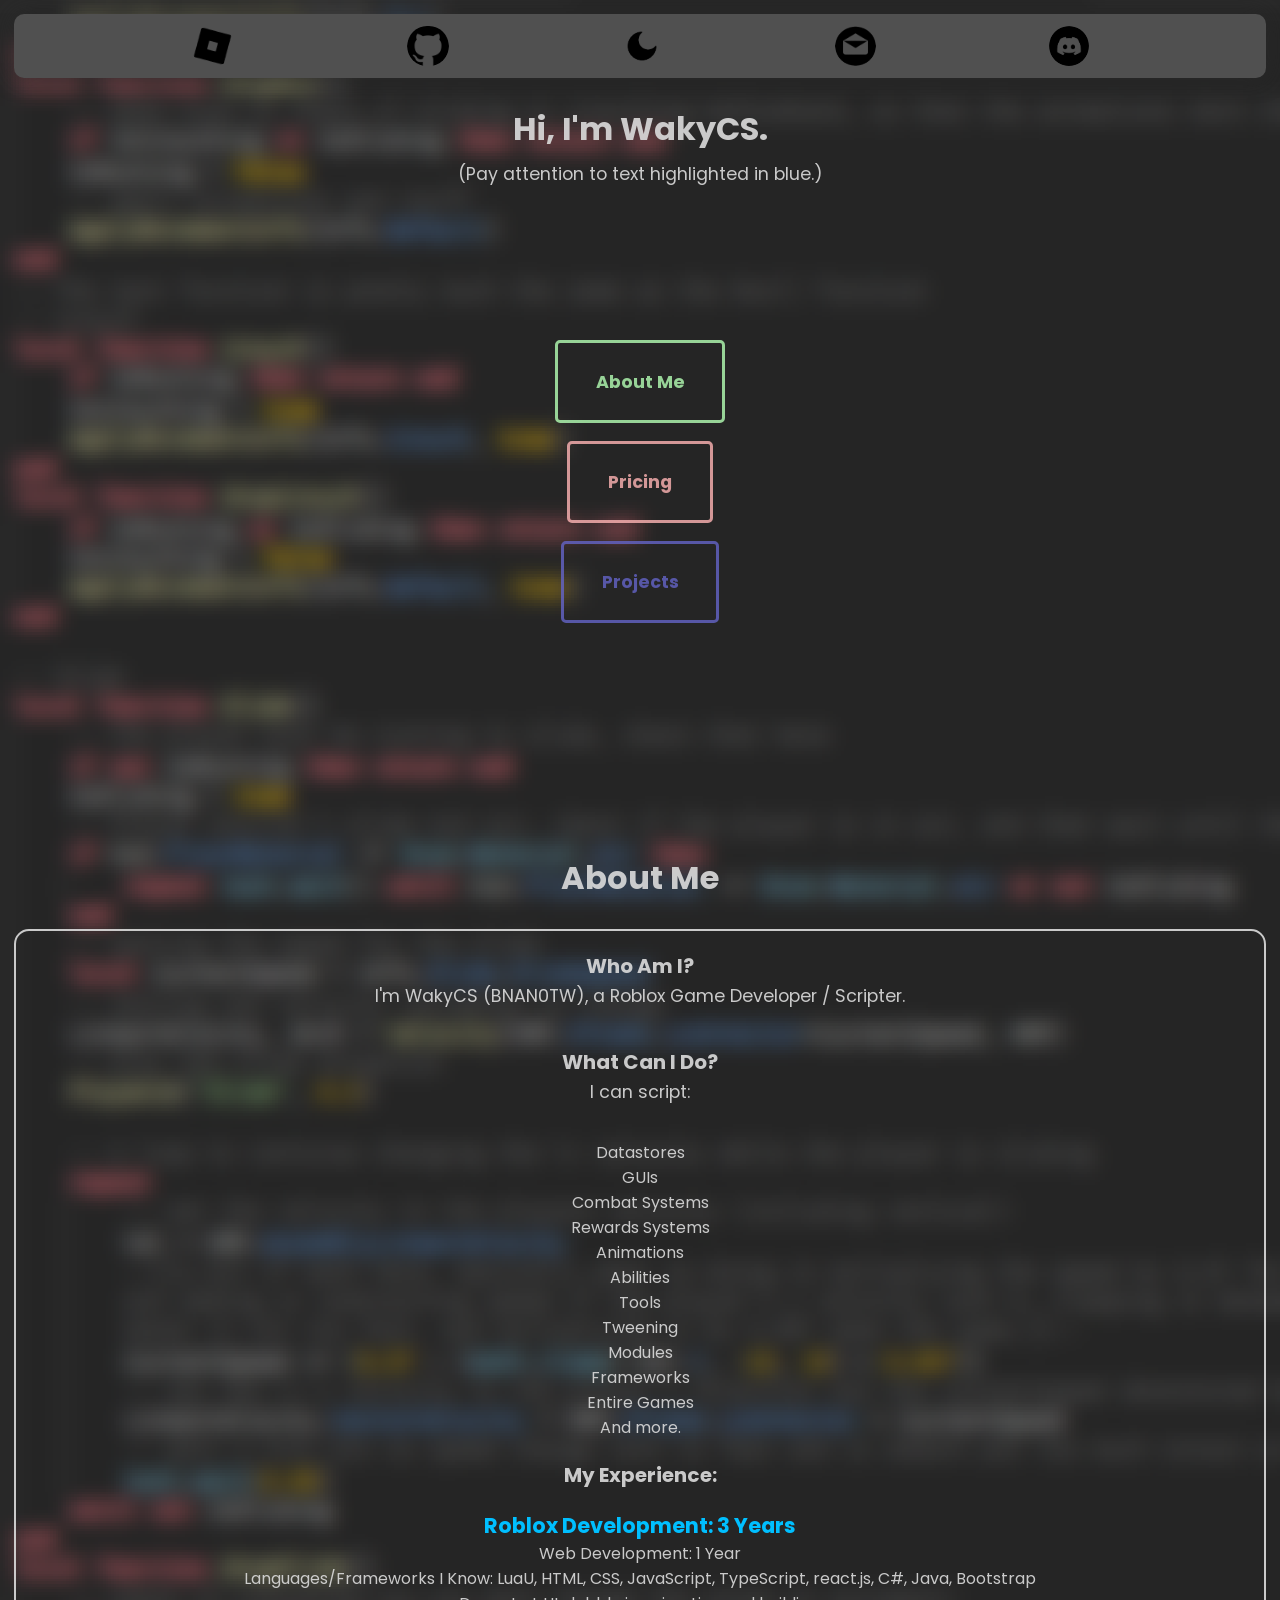
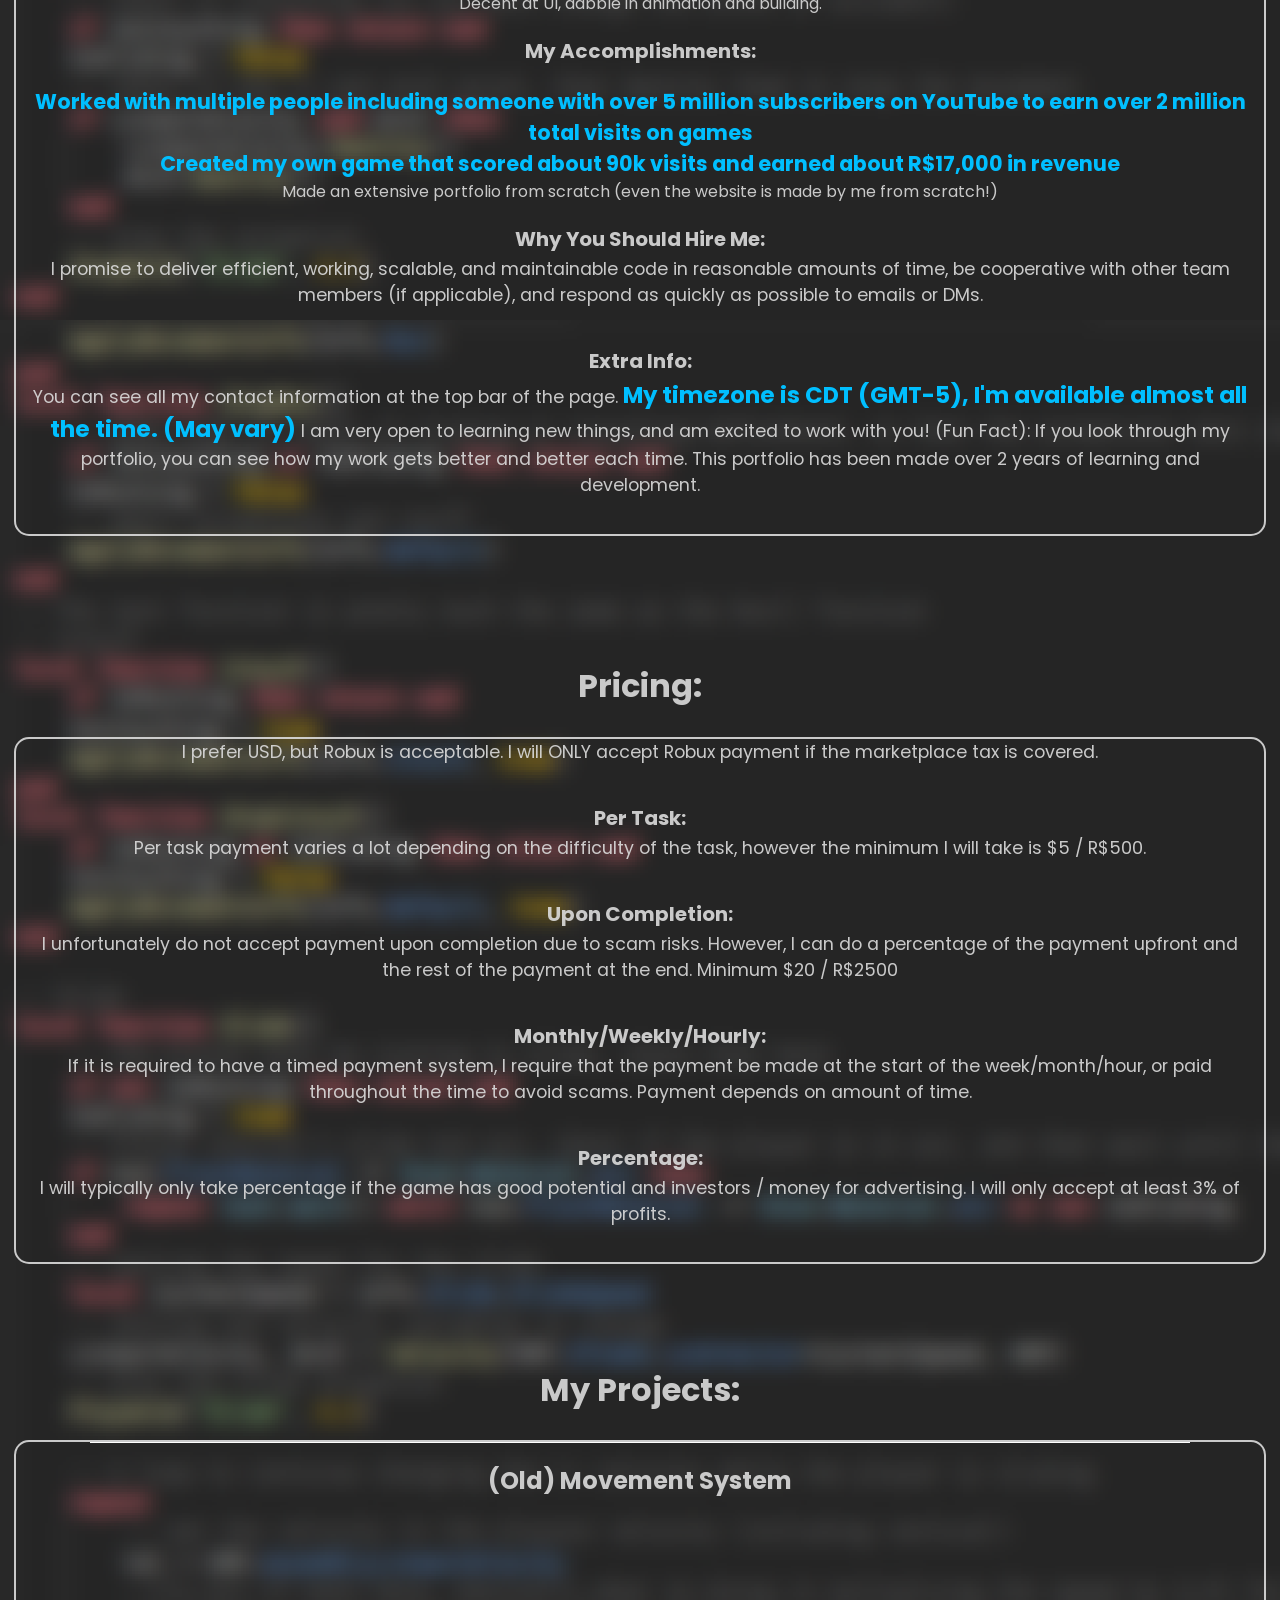
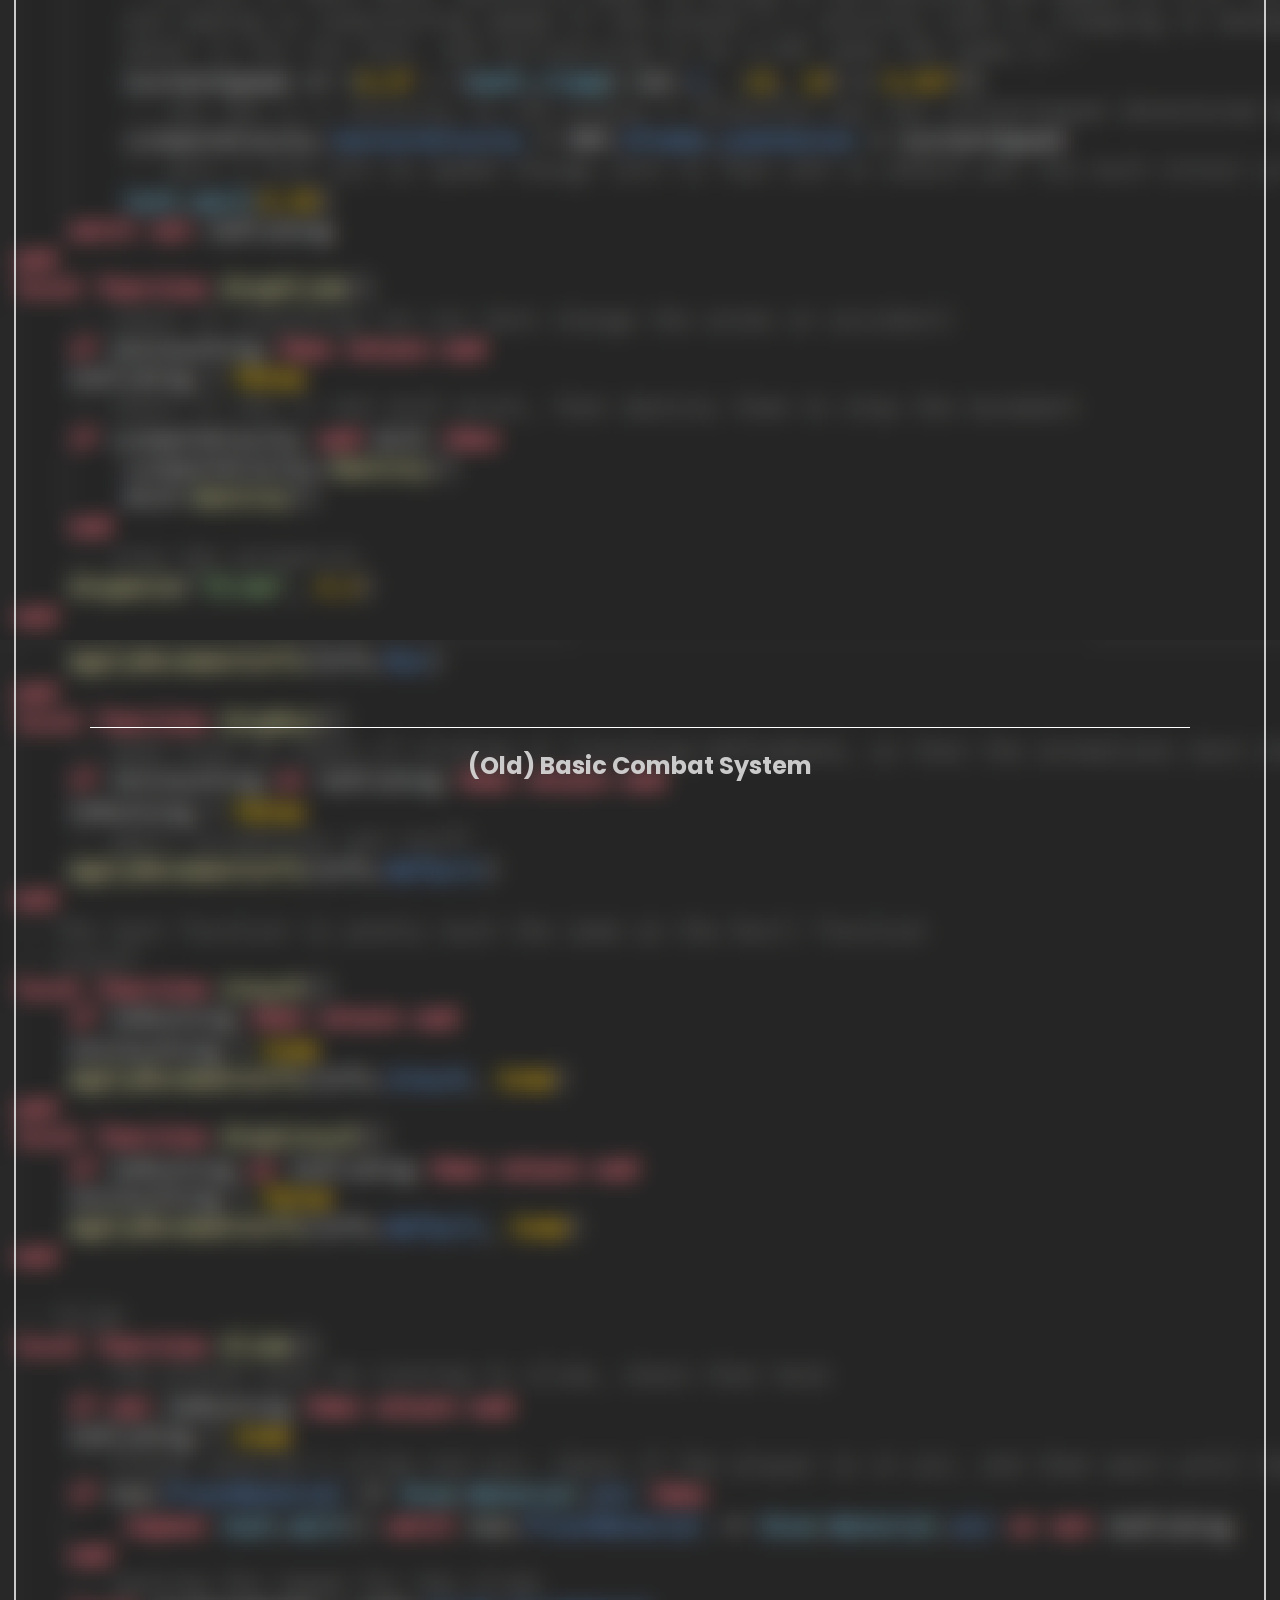
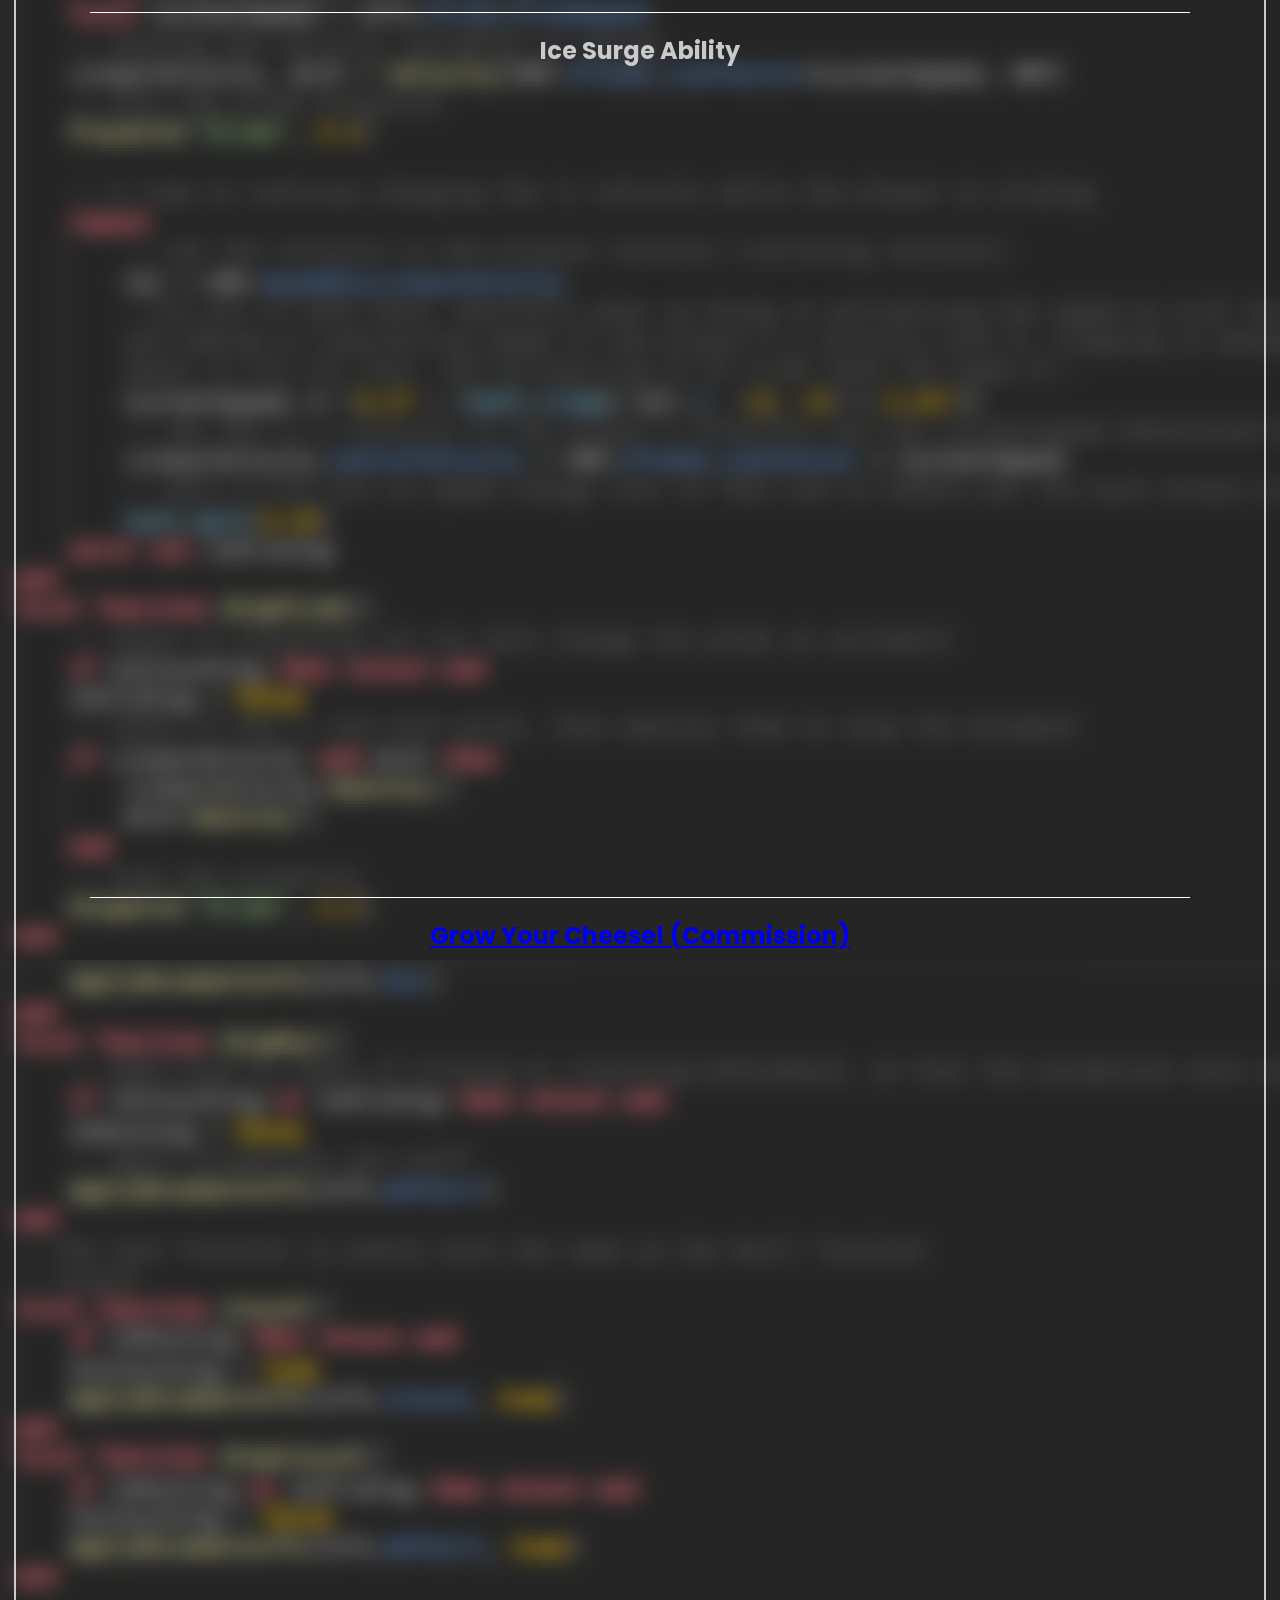
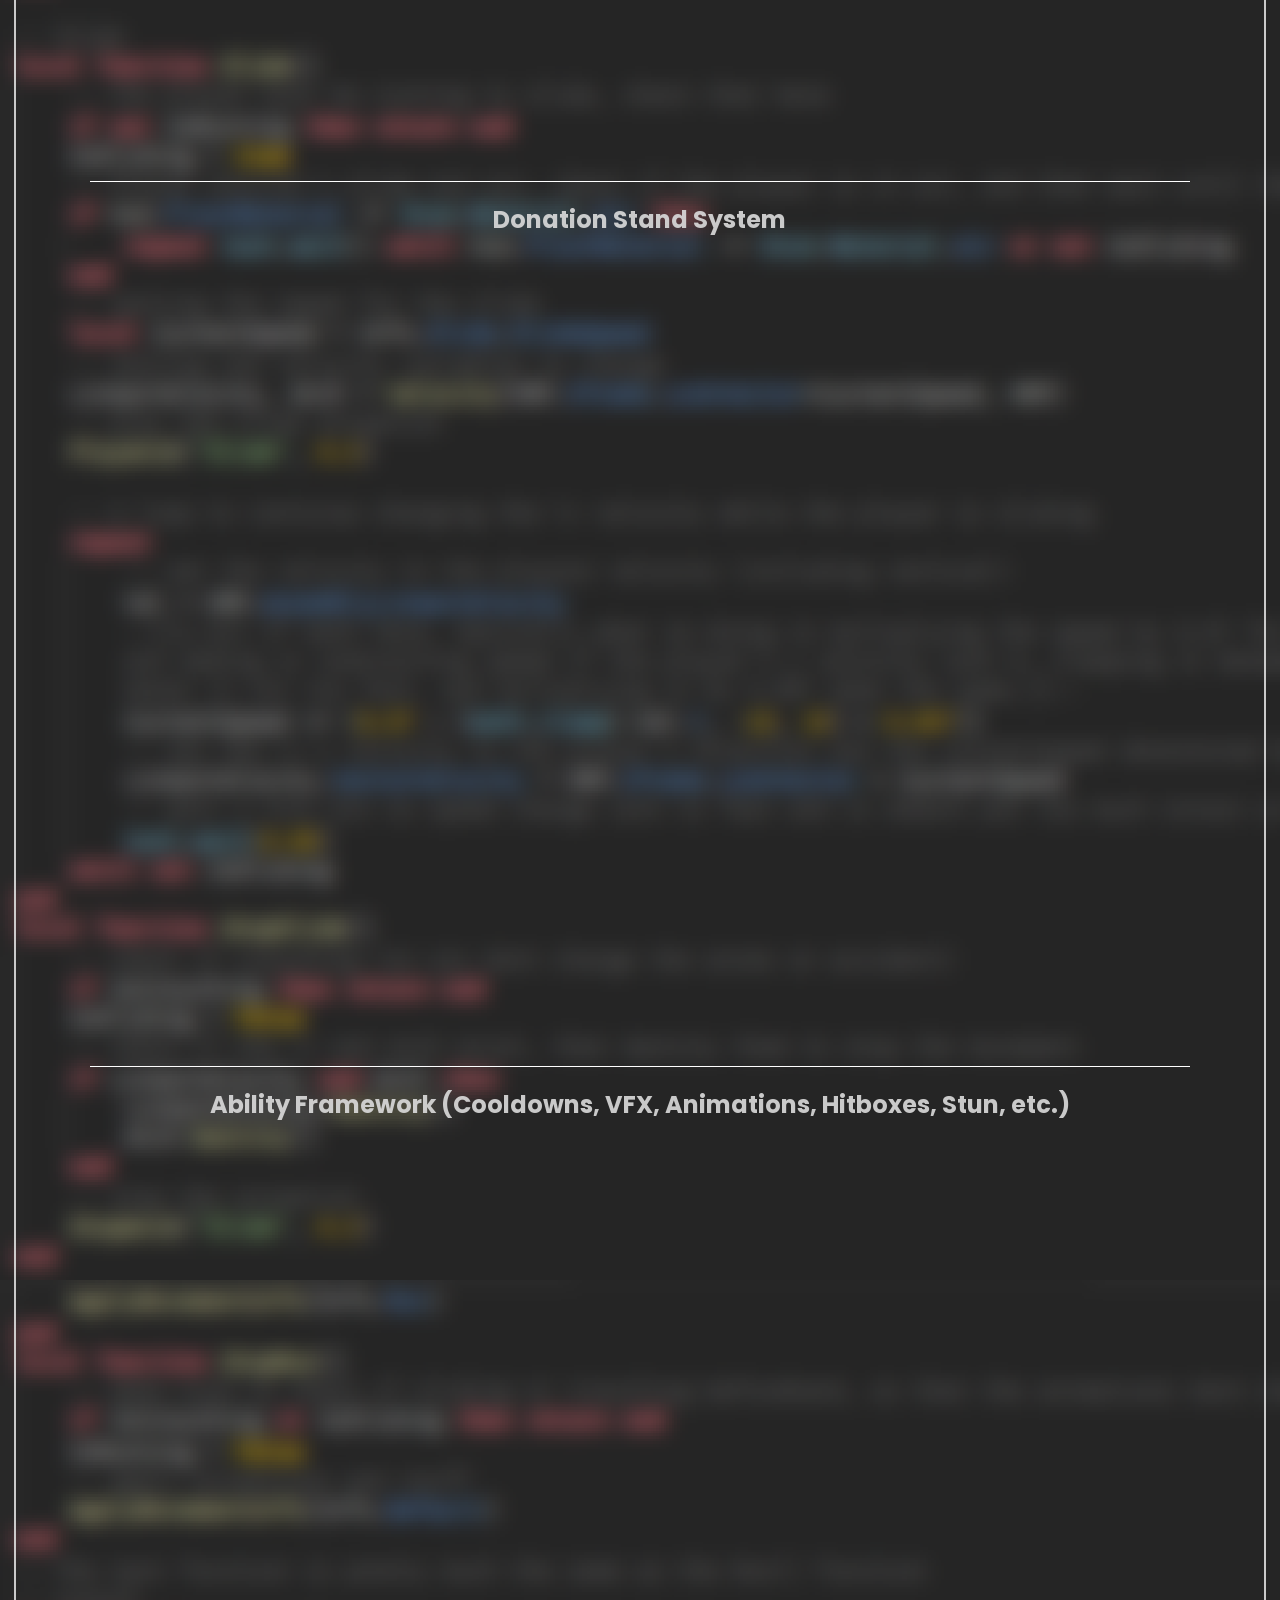
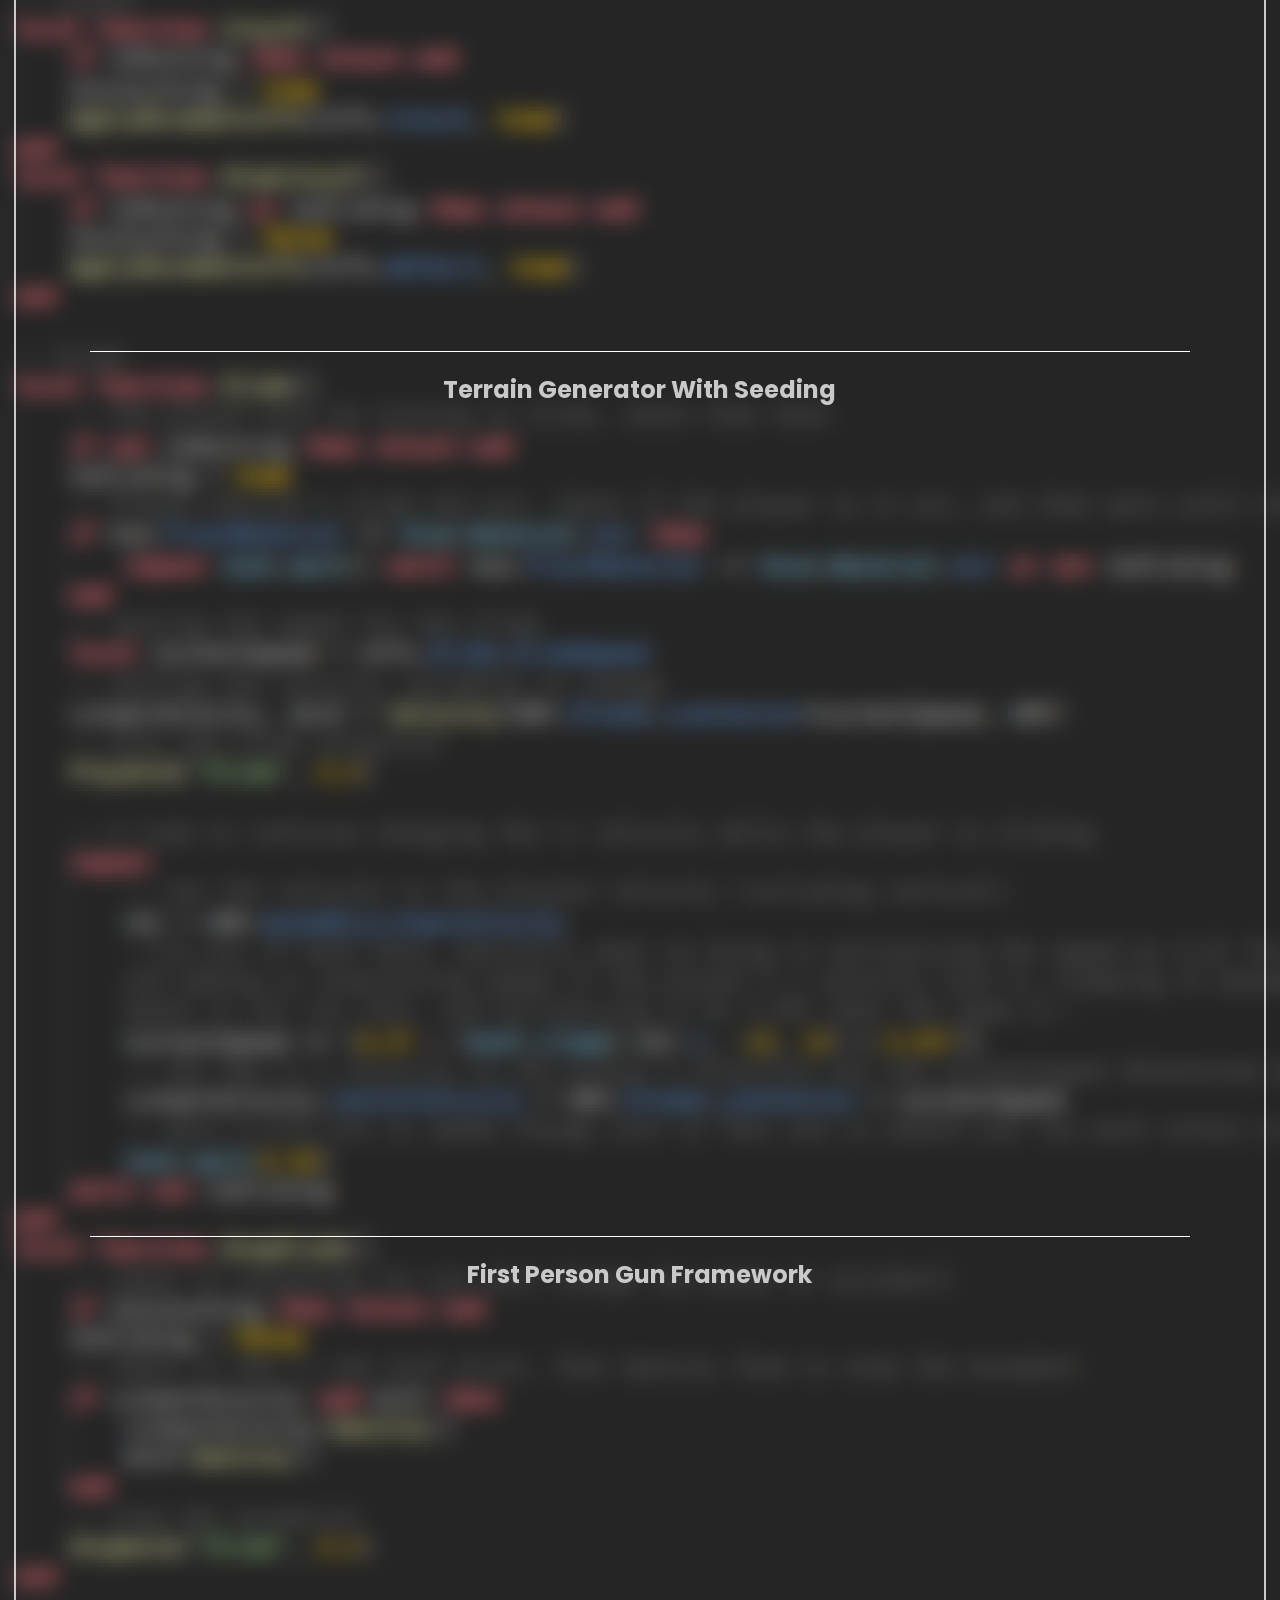
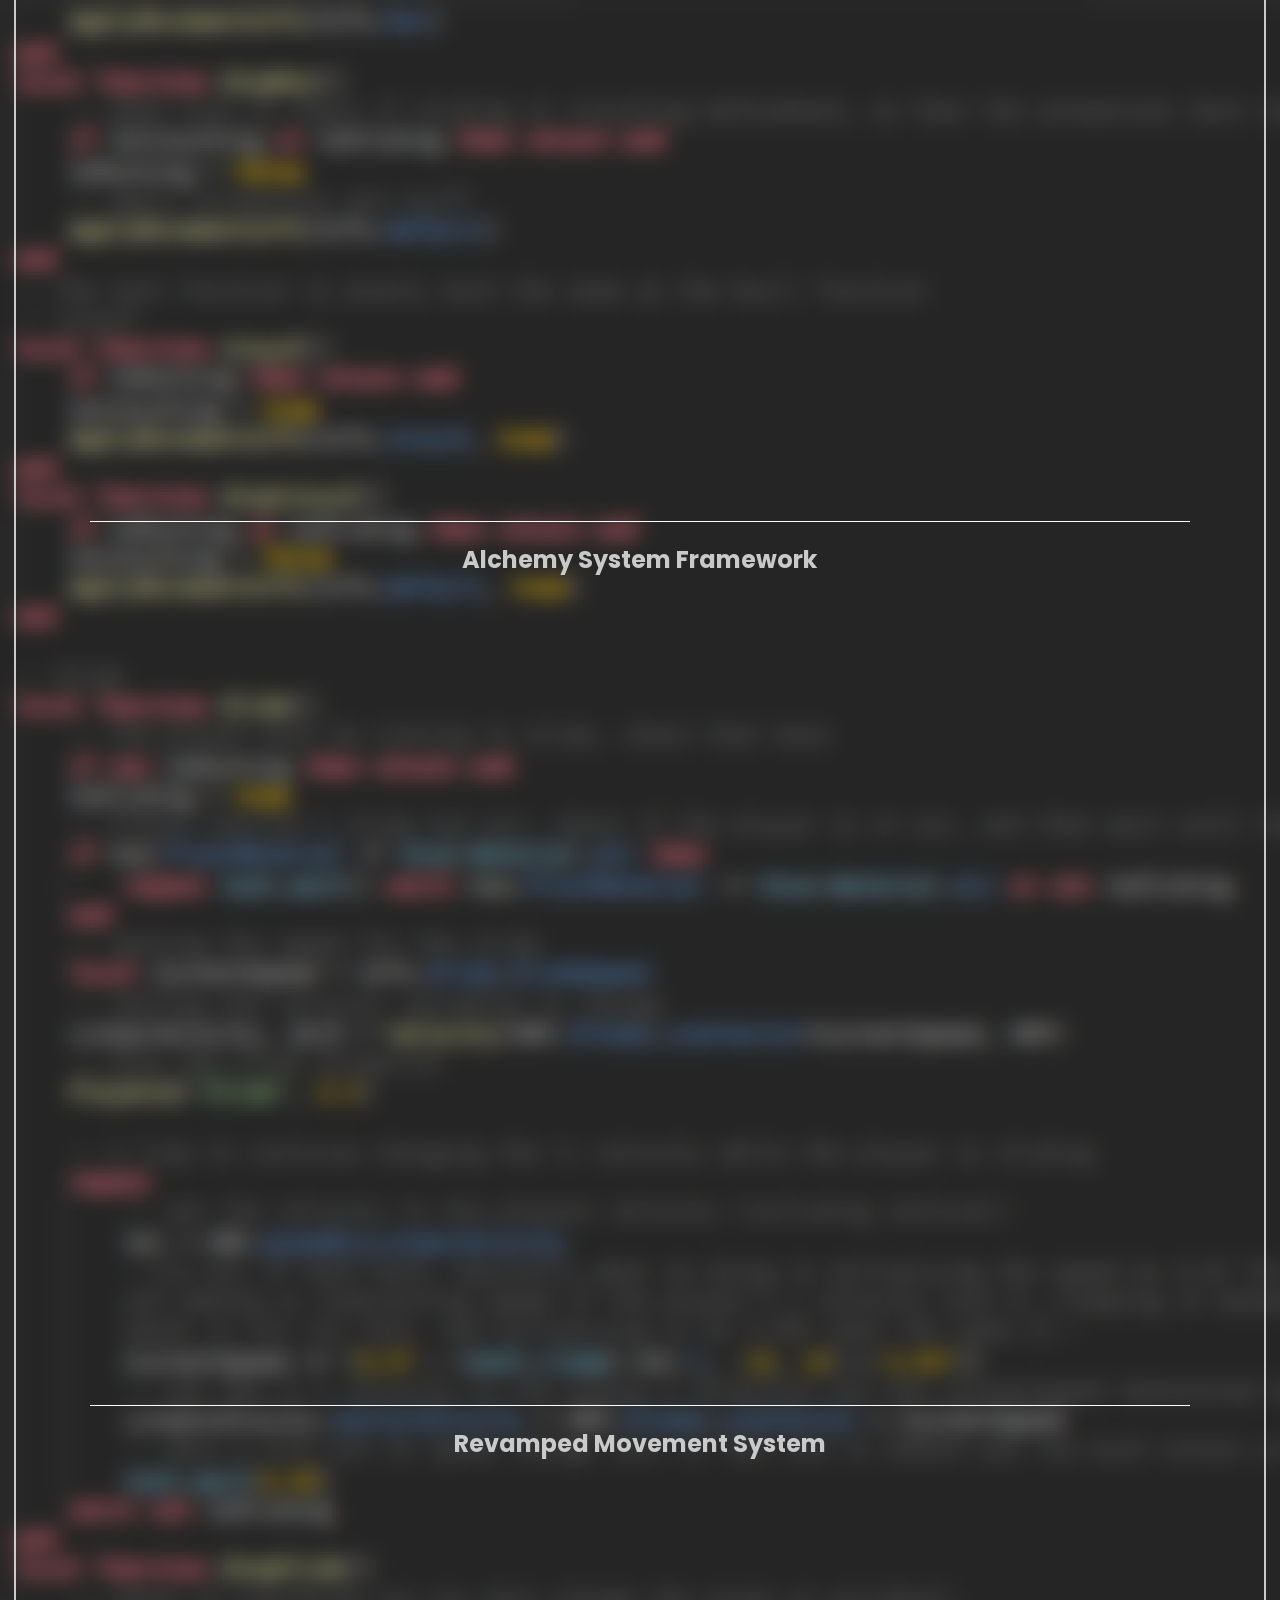
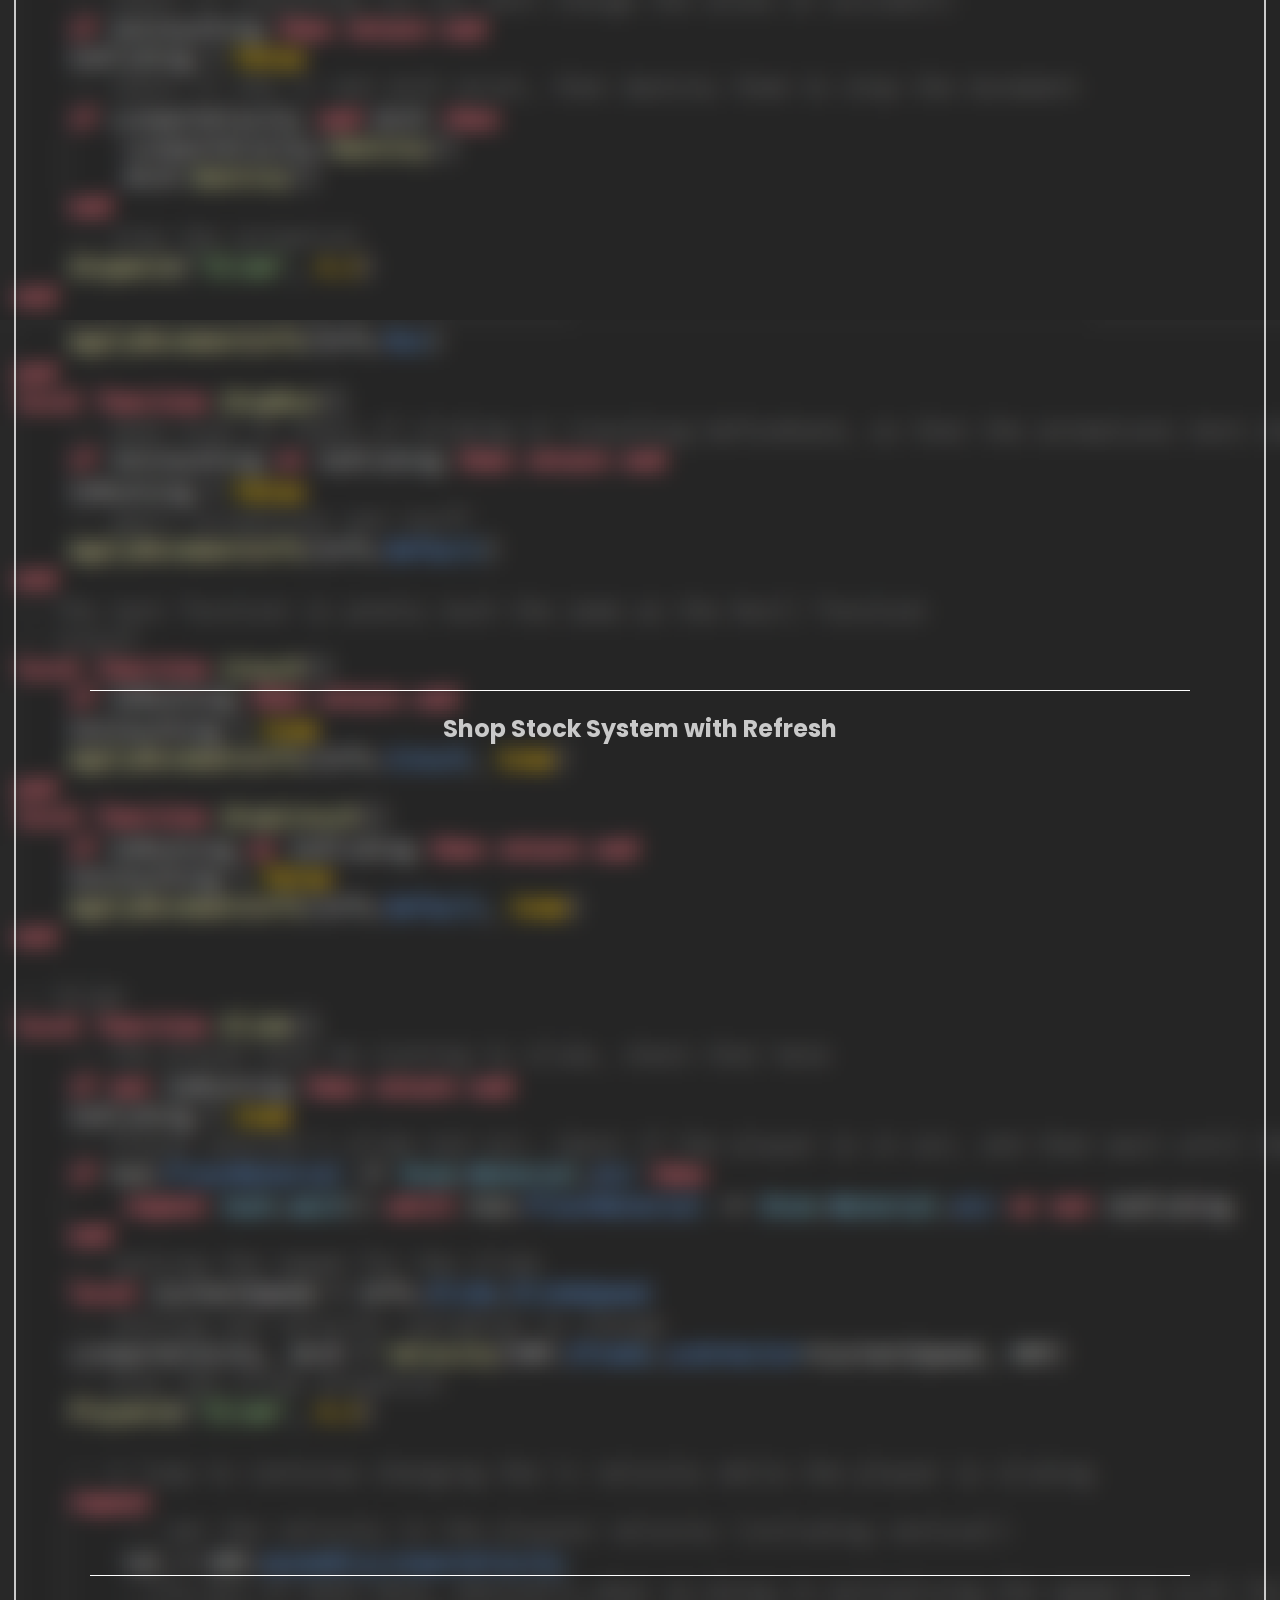
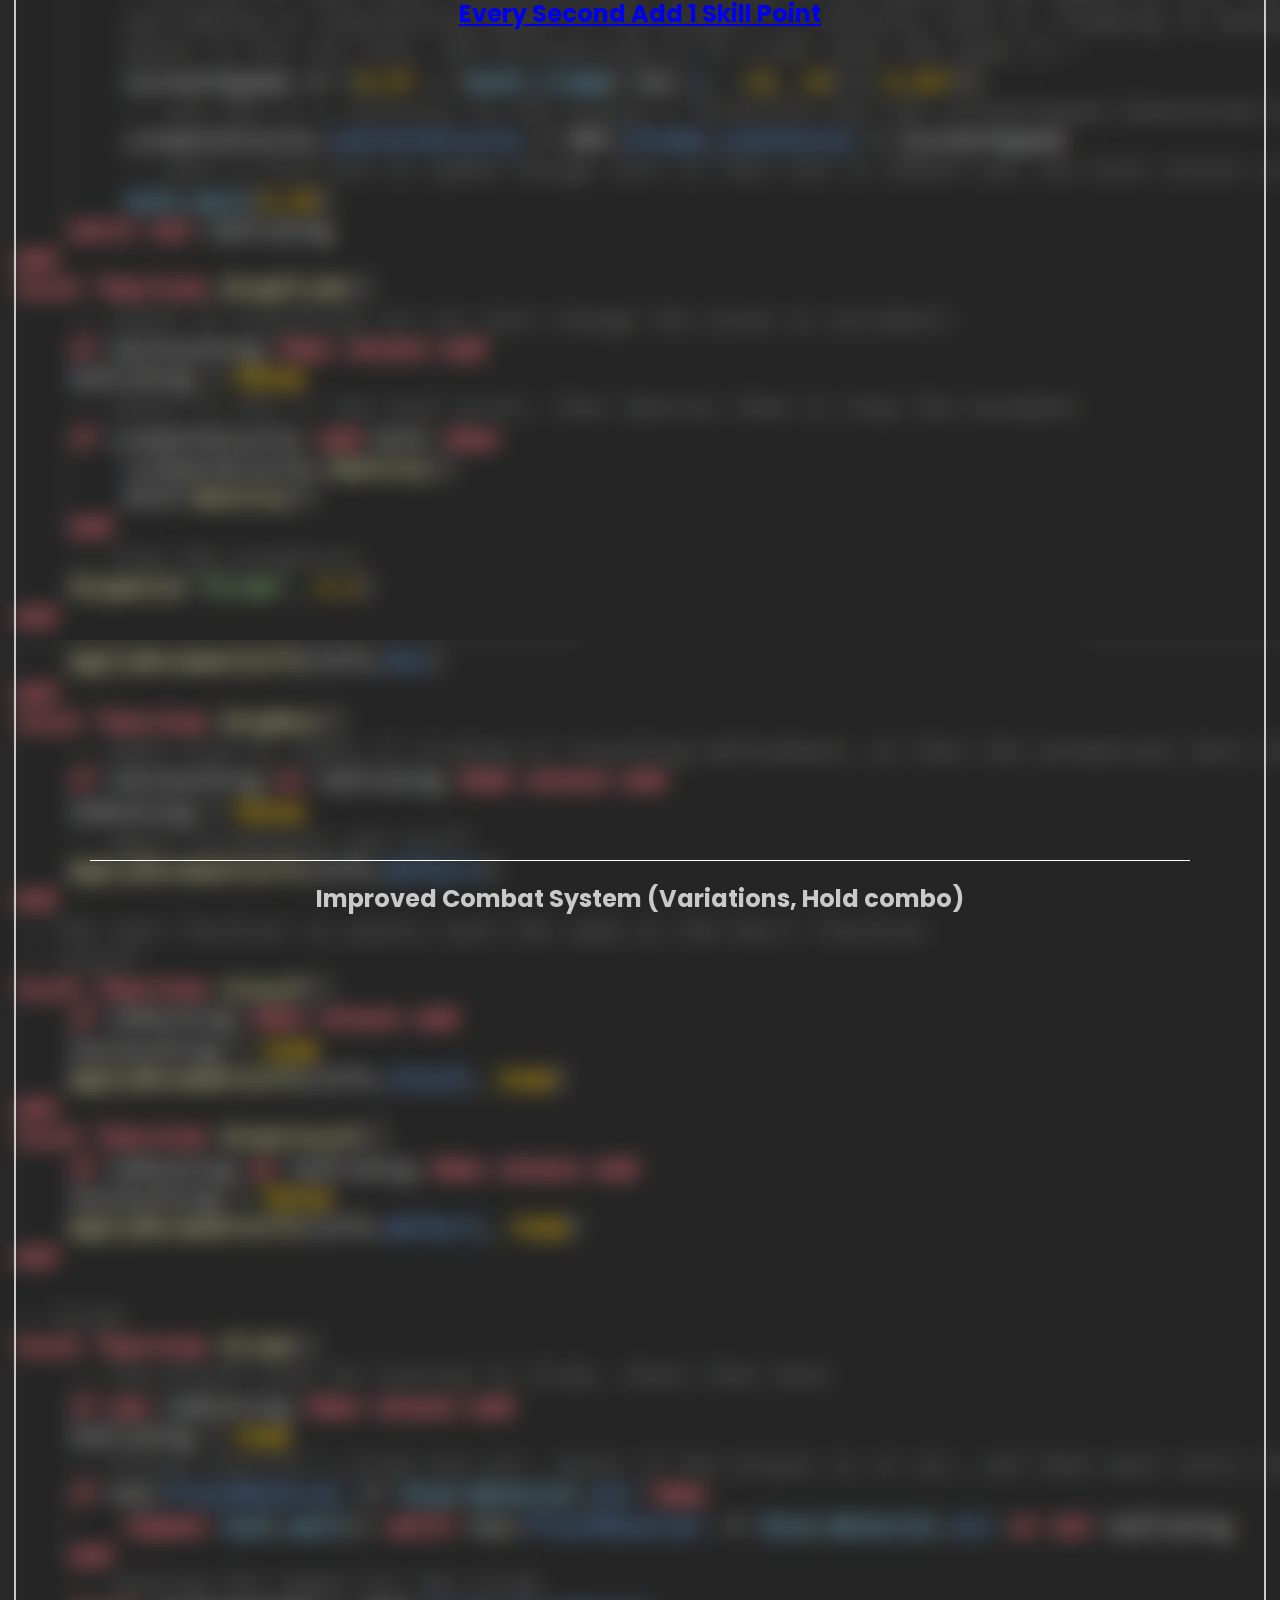
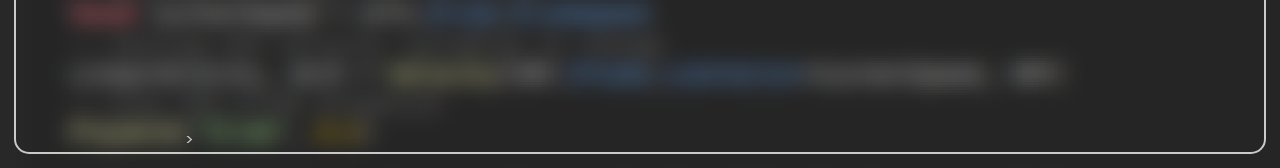
<file: index.html>
<html lang="en">
  <head>
    <meta charset="UTF-8" />
    <meta name="viewport" content="width=device-width, initial-scale=1.0" />
    <title>Portfolio</title>
    <script src="https://ajax.googleapis.com/ajax/libs/jquery/3.7.1/jquery.min.js"></script>
    <link rel="stylesheet" href="Scripts/styles.css" />
    <script src="Scripts/script.js" defer></script>
    <script src="Libraries/particles.min.js"></script>
  </head>
  <body class="body">
    <div id="particles"></div>
    <section class="top-bar darkmode">
      <img
        src="Images/RobloxLogo.png"
        alt="Roblox"
        class="media-button darkmode"
        id="https://www.roblox.com/users/7947520865/profile"
      />
      <img
        src="Images/GitHubLogo.png"
        alt="Github"
        class="media-button darkmode"
        id="https://github.com/WakyCS"
      />
      <img
        src="Images/DarkMode.png"
        alt="Light Mode"
        class="media-button darkmode"
        id="lightModeToggle"
      />
      <img
        src="Images/MailIcon.png"
        alt="Mail"
        class="media-button darkmode"
        id="mailto:wakycs@gmail.com"
      />
      <img
        src="Images/DiscordLogo.png"
        alt="Discord"
        class="media-button darkmode"
        id="https://discordapp.com/users/1148338769066471494"
      />
    </section>
    <section class="content-container darkmode">
      <div class="content darkmode">
        <h1 class="content-header darkmode">Hi, I'm WakyCS.</h1>
        <p class="content-paragraph darkmode">
          (Pay attention to text highlighted in blue.)
        </p>
        <div class="button-container darkmode">
          <button class="aboutMeScrollButton darkmode">About Me</button>
        </div>
        <div class="button-container2 darkmode">
          <button class="pricingScrollButton darkmode">Pricing</button>
        </div>
        <div class="button-container2 darkmode">
          <button class="workScrollButton darkmode">Projects</button>
        </div>
      </div>
      <br /><br /><br /><br /><br /><br /><br /><br /><br /><br />
      <div class="content2 darkmode">
        <h1 class="content-header darkmode" id="section2">About Me</h1>
        <div class="content-outlined-container darkmode">
          <h3 class="content-subheader darkmode">Who Am I?</h3>
          <p class="content-paragraph darkmode">
            I'm WakyCS (BNAN0TW), a Roblox Game Developer / Scripter.
          </p>
          <h3 class="content-subheader darkmode">What Can I Do?</h3>
          <p class="content-paragraph darkmode">
            I can script:
          </p>
          <ul class="content-bullet">
            <li class="contentListItem">Datastores</li>
            <li class="contentListItem">GUIs</li>
            <li class="contentListItem">Combat Systems</li>
            <li class="contentListItem">Rewards Systems</li>
            <li class="contentListItem">Animations</li>
            <li class="contentListItem">Abilities</li>
            <li class="contentListItem">Tools</li>
            <li class="contentListItem">Tweening</li>
            <li class="contentListItem">Modules</li>
            <li class="contentListItem">Frameworks</li>
            <li class="contentListItem">Entire Games</li>
            <li class="contentListItem">And more.</li>
          </ul>
          <h3 class="content-subheader darkmode">My Experience:</h3>
          <ul class="content-bullet">
            <li class="contentListItem bigItem"><strong>Roblox Development: 3 Years</strong></li>
            <li class="contentListItem">Web Development: 1 Year</li>
            <li class="contentListItem">Languages/Frameworks I Know: LuaU, HTML, CSS, JavaScript, TypeScript, react.js, C#, Java, Bootstrap</li>
            <li class="contentListItem">Decent at UI, dabble in animation and building.</li>
          </ul>
          <h3 class="content-subheader darkmode">My Accomplishments:</h3>
          <ul class="content-bullet">
            <li class="contentListItem bigItem"><strong>Worked with multiple people including someone with over 5 million subscribers on YouTube to earn over 2 million total visits on games</strong></li>
            <li class="contentListItem bigItem"><strong>Created my own game that scored about 90k visits and earned about R$17,000 in revenue</strong></li>
            <li class="contentListItem">Made an extensive portfolio from scratch (even the website is made by me from scratch!)</li>
          </ul>
          <h3 class="content-subheader darkmode">Why You Should Hire Me:</h3>
          <p class="content-paragraph darkmode">
            I promise to deliver efficient, working, scalable, and maintainable code in reasonable
            amounts of time, be cooperative with other team members (if
            applicable), and respond as quickly as possible to emails or DMs.
          </p>
          <h3 class="content-subheader darkmode">Extra Info:</h3>
          <p class="content-paragraph darkmode">
            You can see all my contact information at the top bar of the page.
            <strong class="bigItem">My timezone is CDT (GMT-5), I'm available almost all the time. (May vary)</strong>
            I am very open to learning new things, and am excited to work with you!

            (Fun Fact): If you look through my portfolio, you can see how my work gets better and better each time. This portfolio has been made over 2 years of learning and development.
          </p>
        </div>
        <br />
        <br /><br />
        <br />
        <h1 class="content-header darkmode">Pricing:</h1>
        <div class="content-outlined-container darkmode">
          <p class="content-paragraph darkmode">
            I prefer USD, but Robux is acceptable.
            I will ONLY accept Robux payment if the marketplace tax is covered.
          <h3 class="content-subheader darkmode">Per Task:</h3>
          <p class="content-paragraph darkmode">
            Per task payment varies a lot depending on the difficulty of the task, however the minimum I will take is $5 / R$500.
          </p>
          <h3 class="content-subheader darkmode">Upon Completion:</h3>
          <p class="content-paragraph darkmode">
            I unfortunately do not accept payment upon completion due to scam risks. However, I can do a percentage of the payment upfront and the rest of the payment at the end. Minimum $20 / R$2500
          </p>
          <h3 class="content-subheader darkmode">Monthly/Weekly/Hourly:</h3>
          <p class="content-paragraph darkmode">
            If it is required to have a timed payment system, I require that the payment be made at the start of the week/month/hour, or paid throughout the time to avoid scams. Payment depends on amount of time.
          </p>
          <h3 class="content-subheader darkmode">Percentage:</h3>
          <p class="content-paragraph darkmode">
            I will typically only take percentage if the game has good potential and investors / money for advertising. I will only accept at least 3% of profits.
          </p>
        </div>
        <br /><br /><br />
        <h1 class="content-header darkmode">My Projects:</h1>
        <div class="content-outlined-container darkmode">
          <div class="project-div darkmode">
            <h2>(Old) Movement System</h2>
            <iframe
              class="project-video-example"
              src="https://www.youtube.com/embed/BAehYFYh46E"
              title="2025 02 01 22 53 11"
              frameborder="0"
              allow="accelerometer; autoplay; clipboard-write; encrypted-media; gyroscope; picture-in-picture; web-share"
              referrerpolicy="strict-origin-when-cross-origin"
              allowfullscreen
            ></iframe>
          </div>
          <div class="project-div darkmode">
            <h2>(Old) Basic Combat System</h2>
            <iframe
              class="project-video-example"
              src="https://www.youtube.com/embed/g2cL4lu8UC0"
              title="combat system"
              frameborder="0"
              allow="accelerometer; autoplay; clipboard-write; encrypted-media; gyroscope; picture-in-picture; web-share"
              referrerpolicy="strict-origin-when-cross-origin"
              allowfullscreen
            ></iframe>
          </div>
          <div class="project-div darkmode">
            <h2>Ice Surge Ability</h2>
            <iframe
              class="project-video-example"
              src="https://www.youtube.com/embed/FiGpr1hB0EI"
              title="ice spike move"
              frameborder="0"
              allow="accelerometer; autoplay; clipboard-write; encrypted-media; gyroscope; picture-in-picture; web-share"
              referrerpolicy="strict-origin-when-cross-origin"
              allowfullscreen
            ></iframe>
          </div>
          <div class="project-div darkmode">
            <a
              href="https://www.roblox.com/games/112923321180556/Grow-Your-Cheese"
              ><h2>Grow Your Cheese! (Commission)</h2></a
            >
            <iframe
              class="project-video-example"
              src="https://www.youtube.com/embed/b_Ngo6gjRcE"
              title="Full Cheese Game Showcase"
              frameborder="0"
              allow="accelerometer; autoplay; clipboard-write; encrypted-media; gyroscope; picture-in-picture; web-share"
              referrerpolicy="strict-origin-when-cross-origin"
              allowfullscreen
            ></iframe>
          </div>
          <div class="project-div darkmode">
            <h2>Donation Stand System</h2>
            <iframe
              class="project-video-example"
              src="https://www.youtube.com/embed/kWxqJUeOyME"
              title="donation system"
              frameborder="0"
              allow="accelerometer; autoplay; clipboard-write; encrypted-media; gyroscope; picture-in-picture; web-share"
              referrerpolicy="strict-origin-when-cross-origin"
              allowfullscreen
            ></iframe>
          </div>
          <div class="project-div darkmode">
            <h2>
              Ability Framework (Cooldowns, VFX, Animations, Hitboxes,
              Stun, etc.)
            </h2>
            <iframe
              class="project-video-example"
              src="https://www.youtube.com/embed/q6Q82zwOOrQ?si=IZUvSgyuYzM1ZJb1"
              title="YouTube video player"
              frameborder="0"
              allow="accelerometer; autoplay; clipboard-write; encrypted-media; gyroscope; picture-in-picture; web-share"
              referrerpolicy="strict-origin-when-cross-origin"
              allowfullscreen
            ></iframe>
          </div>
          <div class="project-div darkmode">
            <h2>Terrain Generator With Seeding</h2>
            <iframe
              class="project-video-example"
              src="https://www.youtube.com/embed/urXgWLedVJ4?si=oofdSdpMwSPoFuMp"
              title="YouTube video player"
              frameborder="0"
              allow="accelerometer; autoplay; clipboard-write; encrypted-media; gyroscope; picture-in-picture; web-share"
              referrerpolicy="strict-origin-when-cross-origin"
              allowfullscreen
            ></iframe>
          </div>
          <div class="project-div darkmode">
            <h2>First Person Gun Framework</h2>
            <iframe
              class="project-video-example"
              src="https://www.youtube.com/embed/VN4R__E4sEI?si=d36Em6i83sHJNHj5"
              title="YouTube video player"
              frameborder="0"
              allow="accelerometer; autoplay; clipboard-write; encrypted-media; gyroscope; picture-in-picture; web-share"
              referrerpolicy="strict-origin-when-cross-origin"
              allowfullscreen
            ></iframe>
          </div>
          <div class="project-div darkmode">
            <h2>Alchemy System Framework</h2>
            <iframe
              class="project-video-example"
              src="https://www.youtube.com/embed/tMPxWgb0qzo?si=f9VXQEVvk0Qs076X"
              title="YouTube video player"
              frameborder="0"
              allow="accelerometer; autoplay; clipboard-write; encrypted-media; gyroscope; picture-in-picture; web-share"
              referrerpolicy="strict-origin-when-cross-origin"
              allowfullscreen
            ></iframe>
          </div>
          <div class="project-div darkmode">
            <h2>Revamped Movement System</h2>
            <iframe
              class="project-video-example"
              src="https://www.youtube.com/embed/WH243oqL1aw?si=jHvx9C8j6djhYVF8"
              title="YouTube video player"
              frameborder="0"
              allow="accelerometer; autoplay; clipboard-write; encrypted-media; gyroscope; picture-in-picture; web-share"
              referrerpolicy="strict-origin-when-cross-origin"
              allowfullscreen
            ></iframe>
          </div>
          <div class="project-div darkmode">
            <h2>Shop Stock System with Refresh</h2>
            <iframe
              class="project-video-example"
              src="https://www.youtube.com/embed/kavdwW0JjEo?si=hLvDq_nxnsspjwQg"
              title="YouTube video player"
              frameborder="0"
              allow="accelerometer; autoplay; clipboard-write; encrypted-media; gyroscope; picture-in-picture; web-share"
              referrerpolicy="strict-origin-when-cross-origin"
              allowfullscreen
            ></iframe>
          </div>
          <div class="project-div darkmode">
            <a
              href="https://www.roblox.com/games/108260151031993/UPD-Every-Second-Add-1-Skill-Point"
              ><h2>Every Second Add 1 Skill Point</h2></a
            >
            <iframe
              class="project-video-example"
              src="https://www.youtube.com/embed/zyxzuf7Hn4M?si=0tZawQRNCX93UsAG"
              title="YouTube video player"
              frameborder="0"
              allow="accelerometer; autoplay; clipboard-write; encrypted-media; gyroscope; picture-in-picture; web-share"
              referrerpolicy="strict-origin-when-cross-origin"
              allowfullscreen
            ></iframe>
        </div>
        <div class="project-div darkmode">
            <h2>Improved Combat System (Variations, Hold combo)</h2>
            >
            <iframe
              class="project-video-example"
              src="https://www.youtube.com/embed/85tuZ9CzFtk?si=OpB_H-B42LIvQGGe"
              title="YouTube video player"
              frameborder="0"
              allow="accelerometer; autoplay; clipboard-write; encrypted-media; gyroscope; picture-in-picture; web-share"
              referrerpolicy="strict-origin-when-cross-origin"
              allowfullscreen
            ></iframe>
        </div>
      </div>
    </section>
  </body>
</html>
</file>
<file: Scripts/styles.css>
@import url('https://fonts.googleapis.com/css2?family=Poppins:ital,wght@0,100;0,200;0,300;0,400;0,500;0,600;0,700;0,800;0,900;1,100;1,200;1,300;1,400;1,500;1,600;1,700;1,800;1,900&display=swap');
@keyframes fade-in {
    0% {
        opacity: 0;
    }
    50% {
        opacity: 1;
    }
    100% {
        opacity: 1;
    }
}
@keyframes fade-in-bottom {
    0% {
        opacity: 0;
        transform: translateY(200%);
    }
    50% {
        opacity: 0.4;
    }
    100% {
        opacity: 1;
        transform: translateY(0);
    }
}
@keyframes fade-in-right {
    0% {
        opacity: 0;
        transform: translateX(75%);
    }
    50% {
        opacity: 0.4;
    }
    100% {
        opacity: 1;
        transform: translateX(0);
    }
}
.accordion-content {
    display: none;
}
.darkmode {
    font-family: Poppins;
    color: rgba(220, 220, 220, 0.9);
    text-align: center;
}
.lightmode {
    font-family: Poppins;
    color: rgba(10, 10, 10, 1);
    text-align: center;
}
.active {
    display:block;
}
body {
    padding: 0.5%;
    z-index: auto;
    background-image: url("../Images/CodeBG.png");
    background-repeat: repeat-y;
    height: auto;
}
.darkmode[class*="top-bar"] {
    z-index: 10;
    background: rgba(80, 80, 80, 1);
    padding: 0.5rem;
    border-radius: 10px;
    transition: all .5s;
    position: sticky;
    top: 1%;
    display: flex;
    justify-content: space-evenly;
    filter: drop-shadow(0 0 0.7rem rgba(40, 40, 40, 0.6));
}
.darkmode[class*="media-button"] {
    transition: all 0.3s;
    cursor: pointer;
    border-radius: 100px;
    height: 2.5rem;
    margin: 0.25rem;
}
.darkmode[class*="media-button"]:hover {
    background: rgba(111, 111, 111, 1);
    transform: scale(1.1) rotate(-10deg);
}
.lightmode[class*="top-bar"] {
    z-index: 10;
    background: rgba(220, 220, 220, 1);
    padding: 0.5rem;
    border-radius: 10px;
    position: sticky;
    top: 1%;
    transition: all .5s;
    display: flex;
    justify-content: space-evenly;
    filter: drop-shadow(0 0 0.7rem rgba(180, 180, 180, 0.6));
}
.lightmode[class*="media-button"] {
    transition: all 0.3s;
    cursor: pointer;
    border-radius: 100px;
    height: 2.5rem;
    margin: 0.25rem;
}
.lightmode[class*="media-button"]:hover {
    background: rgba(250, 250, 250, 1);
    transform: scale(1.1) rotate(10deg);
}
.contentListItem {
    text-align: center;
    display: block;
}
.bigItem {
    font-size: 130%;
    color:deepskyblue;
}
.content-bullet {
    padding: 0;
}
.media-button:active {
    transform: scale(0.9);
}
.content-outlined-container {
    border: 2px solid;
    padding-left: 1%;
    padding-right: 1%;
    border-radius: 15px;
}
.content-subheader {
    font-weight: bold;
    font-size: 125%;
}
.content-header {
    font-size: 200%;
    position: relative;
    z-index: 1;
}
.content-paragraph {
    font-size: 110%;
    position: relative;
    z-index: 1;
    top: -2vh;
}
.darkmode[class*="aboutMeScrollButton"] {
    border: 3px solid;
    font-size: 110%;
    font-weight: bold;
    border-radius: 5px;
    padding: 2% 3%;
    color: rgba(180, 255, 180, 0.8);
    cursor: pointer;
    background: transparent;
    transition: all 0.3s;
    text-align: center;
    position: relative;
    top: 5vh;
}
.darkmode[class*="aboutMeScrollButton"]:hover {
    color: rgba(100, 255, 100, 1);
    transform: scale(1.05);
}
.lightmode[class*="aboutMeScrollButton"] {
    border: 3px solid;
    font-size: 110%;
    font-weight: bold;
    border-radius: 5px;
    padding: 2% 3%;
    color: rgba(140, 90, 90, 0.8);
    cursor: pointer;
    background: transparent;
    transition: all 0.3s;
    text-align: center;
    position: relative;
    top: 5vh;
}
.darkmode[class*="pricingScrollButton"] {
    border: 3px solid;
    font-size: 110%;
    font-weight: bold;
    border-radius: 5px;
    padding: 2% 3%;
    color: rgba(255, 180, 180, 0.8);
    cursor: pointer;
    background: transparent;
    transition: all 0.3s;
    text-align: center;
    position: relative;
    top: 5vh;
}
.lightmode[class*="pricingScrollButton"] {
    border: 3px solid;
    font-size: 110%;
    font-weight: bold;
    border-radius: 5px;
    padding: 2% 3%;
    color: rgba(140, 15, 140, 0.8);
    cursor: pointer;
    background: transparent;
    transition: all 0.3s;
    text-align: center;
    position: relative;
    top: 5vh;
}
.darkmode[class*="pricingScrollButton"]:hover {
    color: rgba(255, 100, 100, 1);
    transform: scale(1.05);
}
.lightmode[class*="aboutMeScrollButton"]:hover {
    color: rgba(120, 70, 70, 1);
    transform: scale(1.05);
}
.lightmode[class*="pricingScrollButton"]:hover {
    color: rgba(200, 10, 200, 1);
    transform: scale(1.05);
}
.darkmode[class*="workScrollButton"] {
    border: 3px solid;
    font-size: 110%;
    font-weight: bold;
    border-radius: 5px;
    padding: 2% 3%;
    color: rgba(100, 100, 200, 0.8);
    cursor: pointer;
    background: transparent;
    transition: all 0.3s;
    text-align: center;
    position: relative;
    top: 5vh;
}
.darkmode[class*="workScrollButton"]:hover {
    color: rgba(50, 50, 255, 1);
    transform: scale(1.05);
}
.lightmode[class*="workScrollButton"] {
    border: 3px solid;
    font-size: 110%;
    font-weight: bold;
    border-radius: 5px;
    padding: 2% 3%;
    color: rgba(30, 150, 200, 0.8);
    cursor: pointer;
    background: transparent;
    transition: all 0.3s;
    text-align: center;
    position: relative;
    top: 5vh;
}
.lightmode[class*="workScrollButton"]:hover {
    color: rgba(20, 200, 255, 1);
    transform: scale(1.05);
}
.button-container {
    display: flex;
    justify-content: center;
    margin-top: 10vh;
}
.button-container2 {
    display: flex;
    justify-content: center;
    margin-top: 2vh;
}
#particles {
    top: 0;
    bottom: 0;
    right: 0;
    left: 0;
    position: absolute;
    z-index: -99999;
    height: 500vh;   
}
.tech-stack {
    display: flex;
    justify-content: center;
}
.tech-stack-language-icon {
    height: 10vh;
    padding-left: 3%;
    padding-right: 3%;
    transition: all 0.2s;
    cursor: pointer;
}
.tech-stack-language-icon:hover {
    transform: scale(1.15);
}

.accordion-container {
    border-radius: 15px;
    border: none;
    width: 65vw;
    position: relative;
    left: 14vw;
}
.darkmode[class*="accordion-button"] {
    width: 100%;
    background: linear-gradient(50deg, rgba(80, 80, 80, 1), rgba(90, 90, 90, 1));
    background-size: 150% 150%;
    border: 3px solid transparent;
    border-radius: 5px;
    height: 7vh;
    transition: all .2s;
    cursor: pointer;
}
.lightmode[class*="accordion-button"] {
    width: 100%;
    background: linear-gradient(50deg, rgba(160, 160, 160, 1), rgba(170, 170, 170, 1));
    border: 3px solid transparent;
    border-radius: 5px;
    height: 7vh;
    transition: all .2s;
    cursor: pointer;
}
.project-video-example {
    border: none;
    width: 70vw;
    height: 85vh;
    padding-bottom: 4%;
}
.darkmode[class*="project-div"] {
    border-top: 1px solid white;
    width: 90%;
    position: relative;
    left: 5%;
}
.lightmode[class*="project-div"] {
    border-top: 1px solid black;
    width: 90%;
    position: relative;
    left: 5%;
}
</file>
